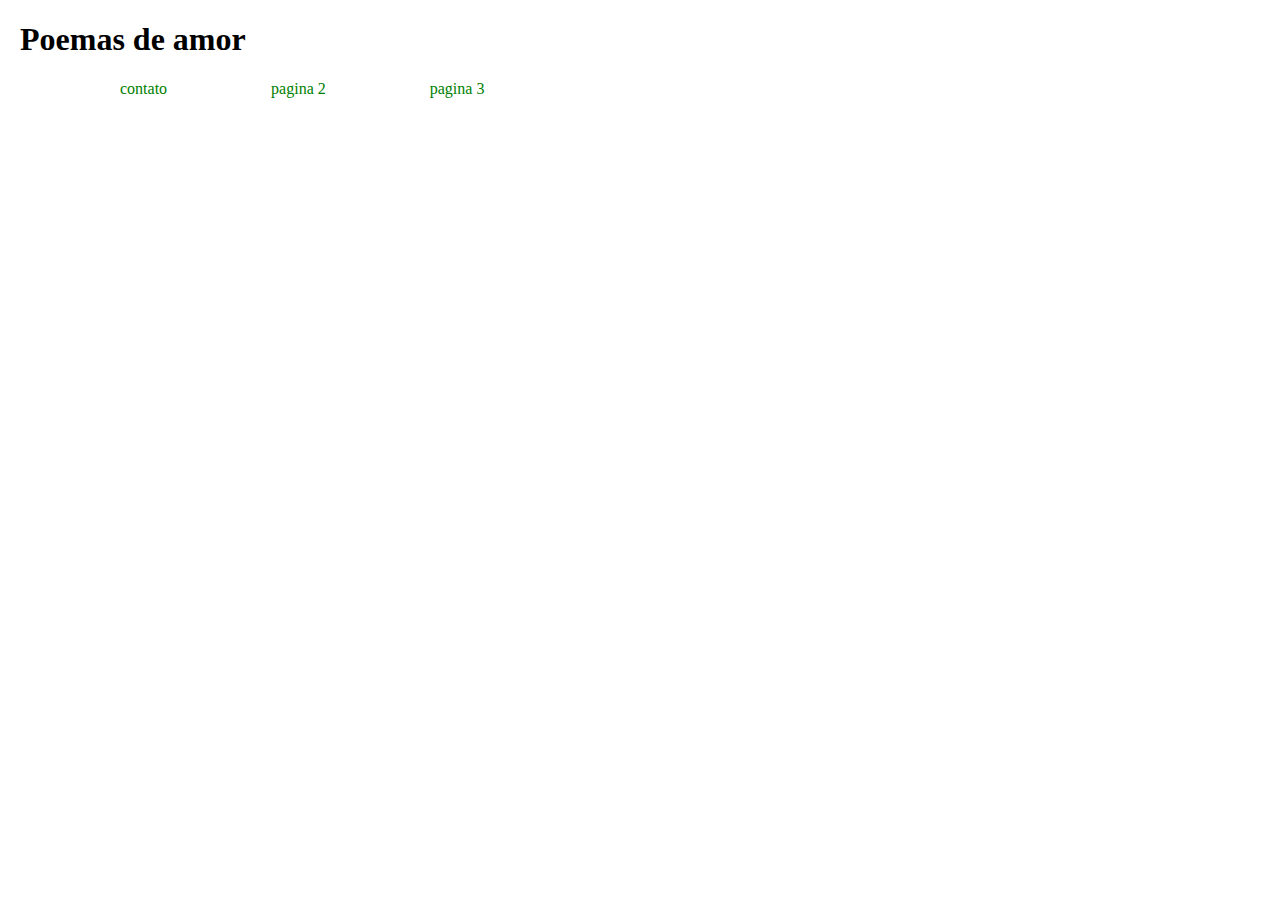
<file: index.html>
<!DOCTYPE html>
<html lang="pt-br">
<head>
    <meta charset="UTF-8">
    <meta name="viewport" content="width=device-width, initial-scale=1.0">
    <link rel="stylesheet" href="Stilo/style.css">
    <title>peomas de amor</title>
</head>
<body>
    <header class="cabecalho">
        <div class="conteiner">
            <div class="logo">
                <h1>Poemas de amor</h1>
            </div>
            <div class="menu">
                
                    <a href="Contato.html">contato</a>
                    <a href="pag2.html">pagina 2</a>
                    <a href="pag3.html">pagina 3</a>
                
            </div>
        </div>
    </header>
    <div id="main">
        
    </div>
</body>
</html>
</file>
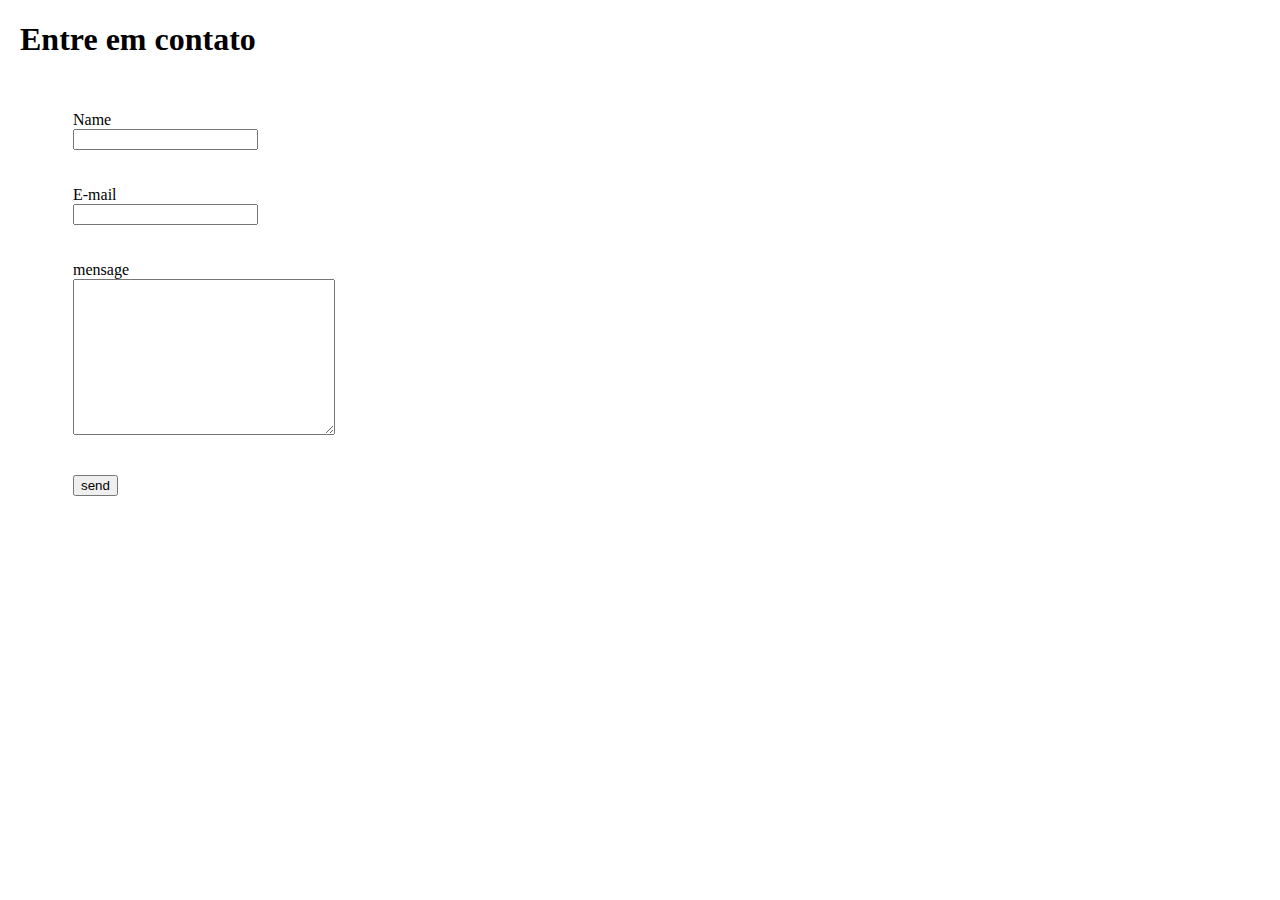
<file: Contato.html>
<!DOCTYPE html>
<html lang="pt-br">
<head>
  <meta charset="UTF-8">
  <meta name="viewport" content="width=device-width, initial-scale=1.0">
  <link rel="stylesheet" href="Stilo/style.css">
  <title>Document</title>
</head>
<body>
  <h1>Entre em contato</h1>
  <form action="">
    <label for="name">Name</label><br>
    <input type="text" name="name"><br>
    <br><br>
    <label for="email">E-mail</label><br>
    <input type="text" name="email"><br>
    <br><br>
    <label for="mesagem">mensage</label><br>
    <textarea name="mensagem" id="mensagem" cols="30" rows="10"></textarea><br>
    <br><br>
    <button type="submit">send</button>
  </form>

</body>
</html>
</file>
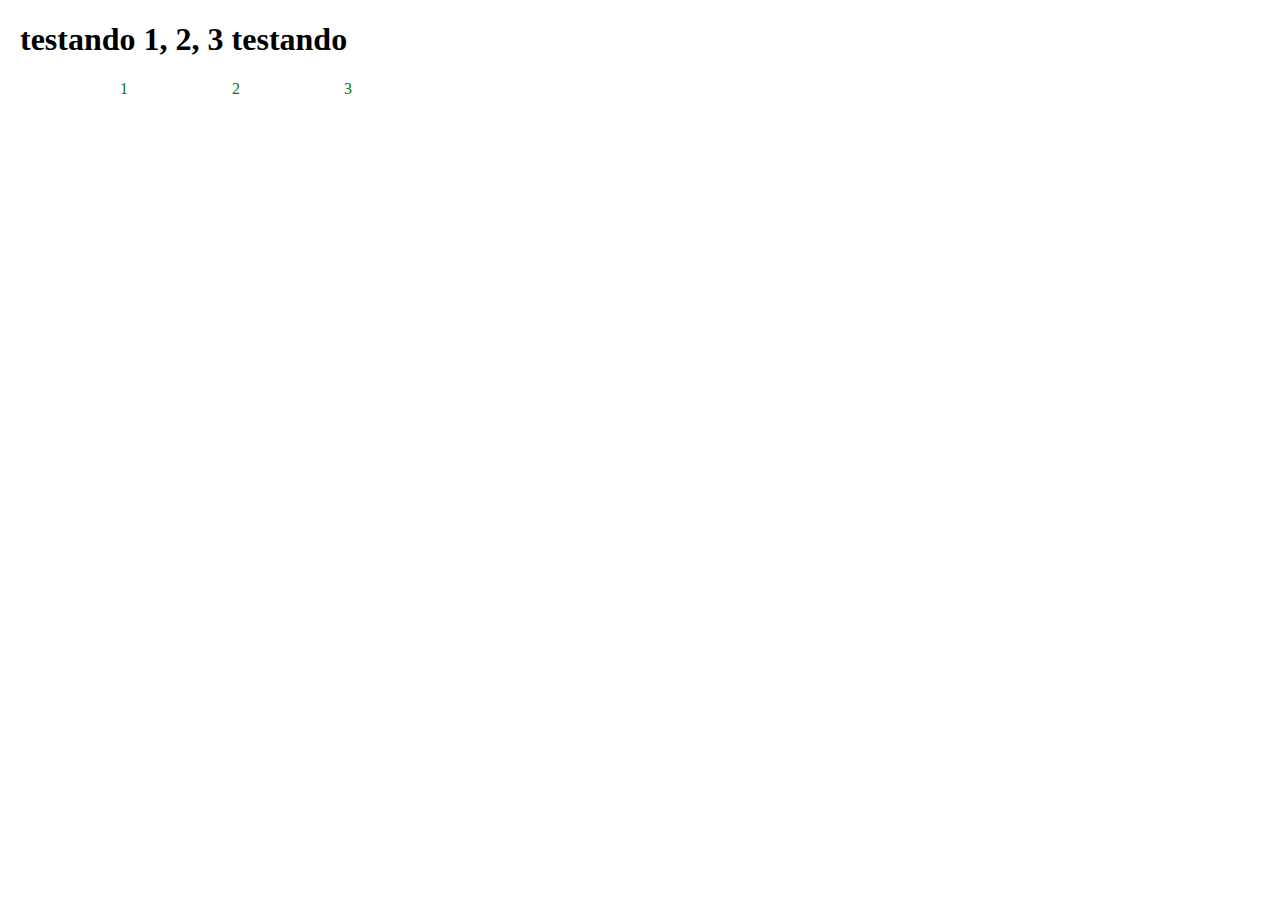
<file: pag3.html>
<!DOCTYPE html>
<html lang="pt-br">
<head>
    <meta charset="UTF-8">
    <meta name="viewport" content="width=device-width, initial-scale=1.0">
    <link rel="stylesheet" href="Stilo/style.css">
    <title>Document</title>
</head>
<body>
    <h1>testando 1, 2, 3 testando</h1>
    <p><a href="index.html">1</a> <a href="pag2.html">2</a> <a href="pag3.html">3</a></p>
</body>
</html>
</file>
<file: Stilo/style.css>
body{
    
    margin: 20px;
    
  }
  form{
    padding: 20px;
    margin: 33px;
  }
  a:link{
    margin-left: 100px;
    text-decoration: none;
    background-color: transparent;
    color: green;
  }
  a:visited{
    text-decoration: none;
    background-color: transparent;
    color: rgb(17, 16, 16);
  }
  a:hover {
color: red;
background-color: transparent;
text-decoration: underline;
border: 12px solid gray;

border-radius: 3px;
}
a:active {
color: yellow;
background-color: transparent;
text-decoration: underline;
}
.head1{
    color: red;
}
.cabecalho{
    background-color: #ffff;
}
.nave{
    text-align: center;
}
</file>
